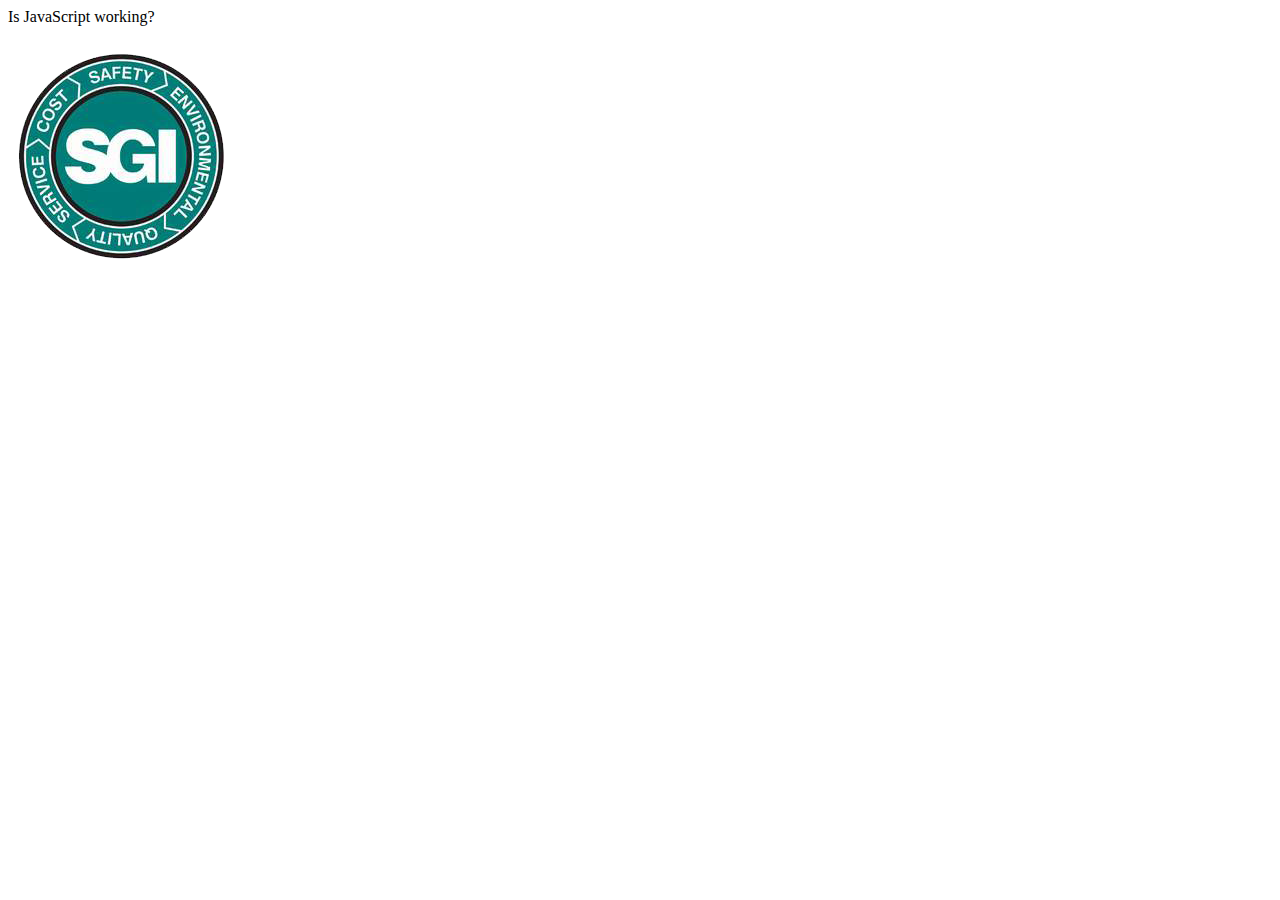
<file: 002 - Basics/index.html>
<!DOCTYPE html>
<html lang="en">
<head>
    <meta charset="UTF-8">
    <title>Title</title>
</head>
<body>
    <!-- Check JavaScript -->
    Is JavaScript working?
    <noscript>NO</noscript>

    <br><br>
    <img src="img/SGI_021.png" alt="SGI" title="SGI-SCS"/>

</body>
</html>
</file>
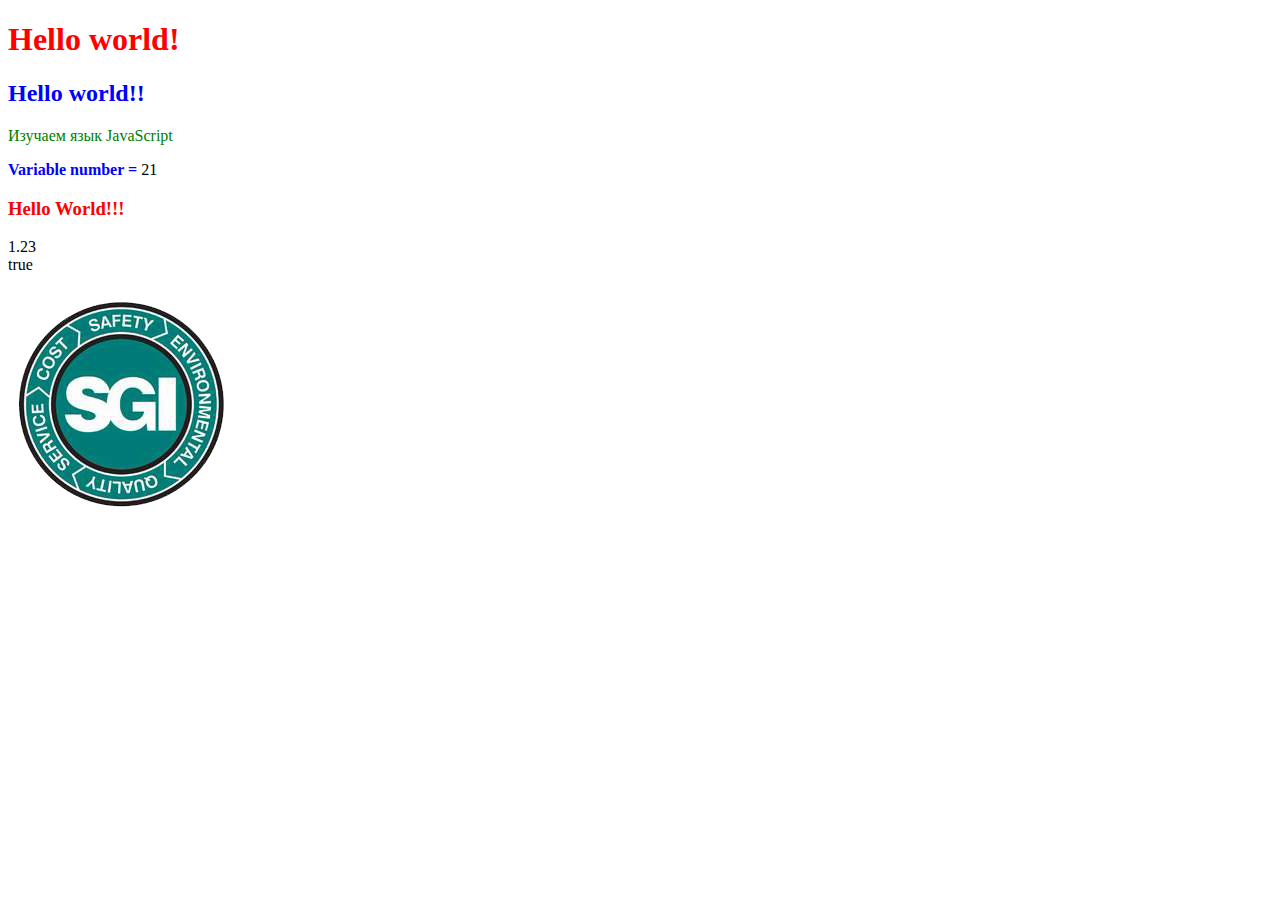
<file: 003 – Information output_Working with the console/index.html>
<!DOCTYPE html>
<html lang="en">
<head>
    <meta charset="UTF-8">
    <title>Изучаем язык JavaScript</title>
    <!--<script type="text/javascript" src="script.js"></script>-->
    <style>
        .red {color: red;}
        .blue {color: blue;}
        .green {color: green;}
    </style>
</head>

<body>

<!-- <script type="text/javascript" -->
<script>
    /**********************
       003 - Hello World
     **********************/
    // document.write("html")
    // console.log("log")
    // console.info("info")
    // console.error("error")
    // console.warn("warning")

    // --- Old style ---
    document.write("<h1 class='red'>Hello world!</h1>");
    document.write('<h2 class="blue">Hello world!!</h2>');
    document.write('<p class="green">Изучаем язык JavaScript</p>');
    //msg();
    const PI = 3.14;
    number = 21;
    str = '<h3 class="red">Hello World!!!</h3>';
    floatNumber = 1.23;
    isTrue = true;
    document.write('<b class="blue">Variable number = </b>' + number + '<br />' + str + floatNumber + '<br />' + isTrue);

    // --- New style ---
    console.log("JavaScript говорит привет!")

</script>

<br><br>
<img src="img/SGI_021.png" alt="SGI" title="SGI-SCS"/>

<script src="js/main.js"></script>
</body>
</html>
</file>
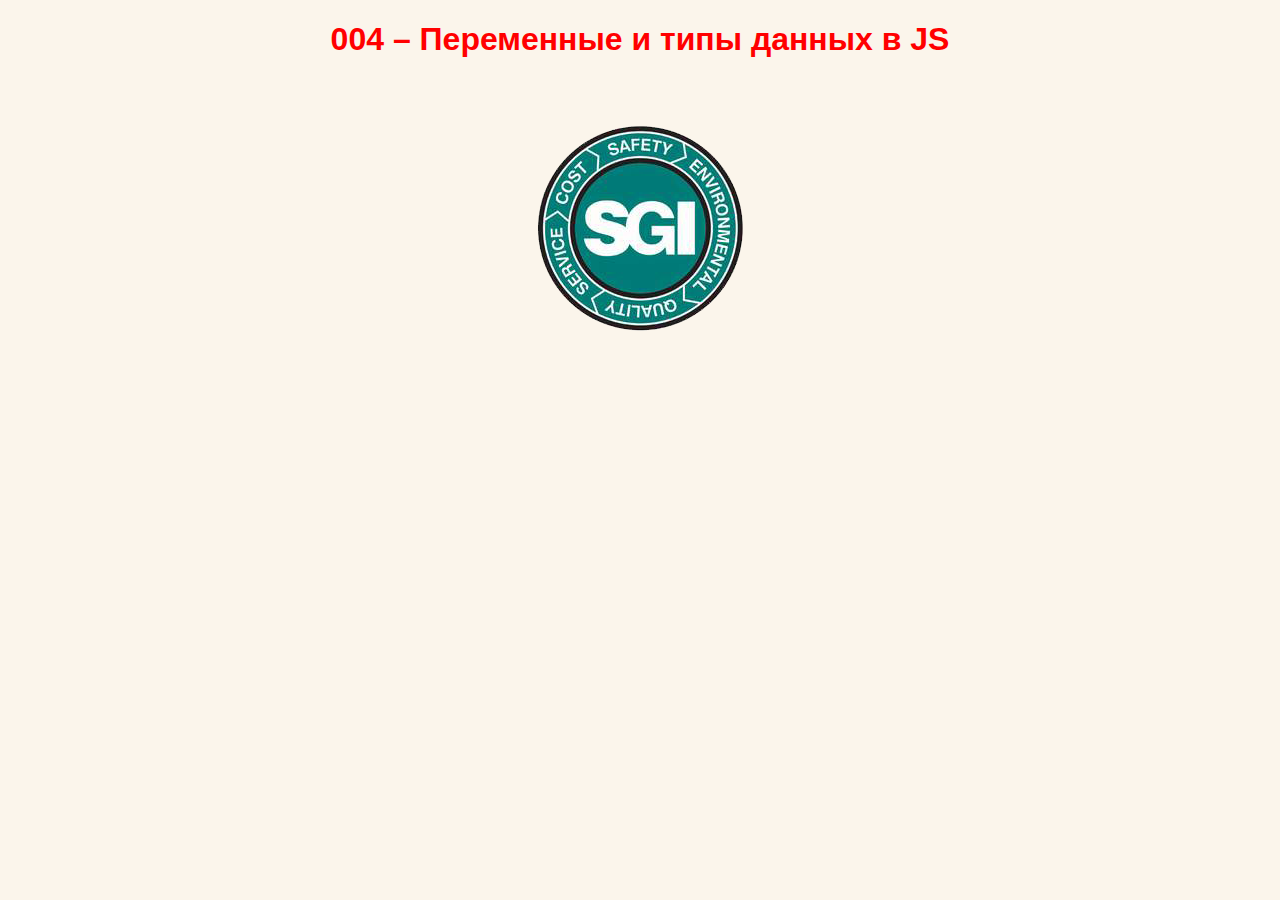
<file: 004 – Variables and data types in JS/index.html>
<!DOCTYPE html>
<html lang="en">

<head>
    <meta http-equiv="Content-Type" content="text/html" charset="UTF-8">
    <meta name="viewport" content="width=device-width, initial-scale=1.0">
    <meta name="description" content="Тестовая страница">
    <link href='https://fonts.googleapis.com/css?family=Open+Sans:400,600' rel='stylesheet' type='text/css'>
    <!-- <script src="https://ajax.googleapis.com/ajax/libs/jquery/3.6.0/jquery.min.js"></script>-->
    <link rel="stylesheet" type="text/css" href="css/style.css">
    <title>JavaScript</title>
</head>

<body>
<h1>004 – Переменные и типы данных в JS</h1>

<br><br>
<img src="img/SGI_021.png" alt="SGI" title="SGI-SCS"/>

<script src="js/main.js"></script>
</body>

</html>
</file>
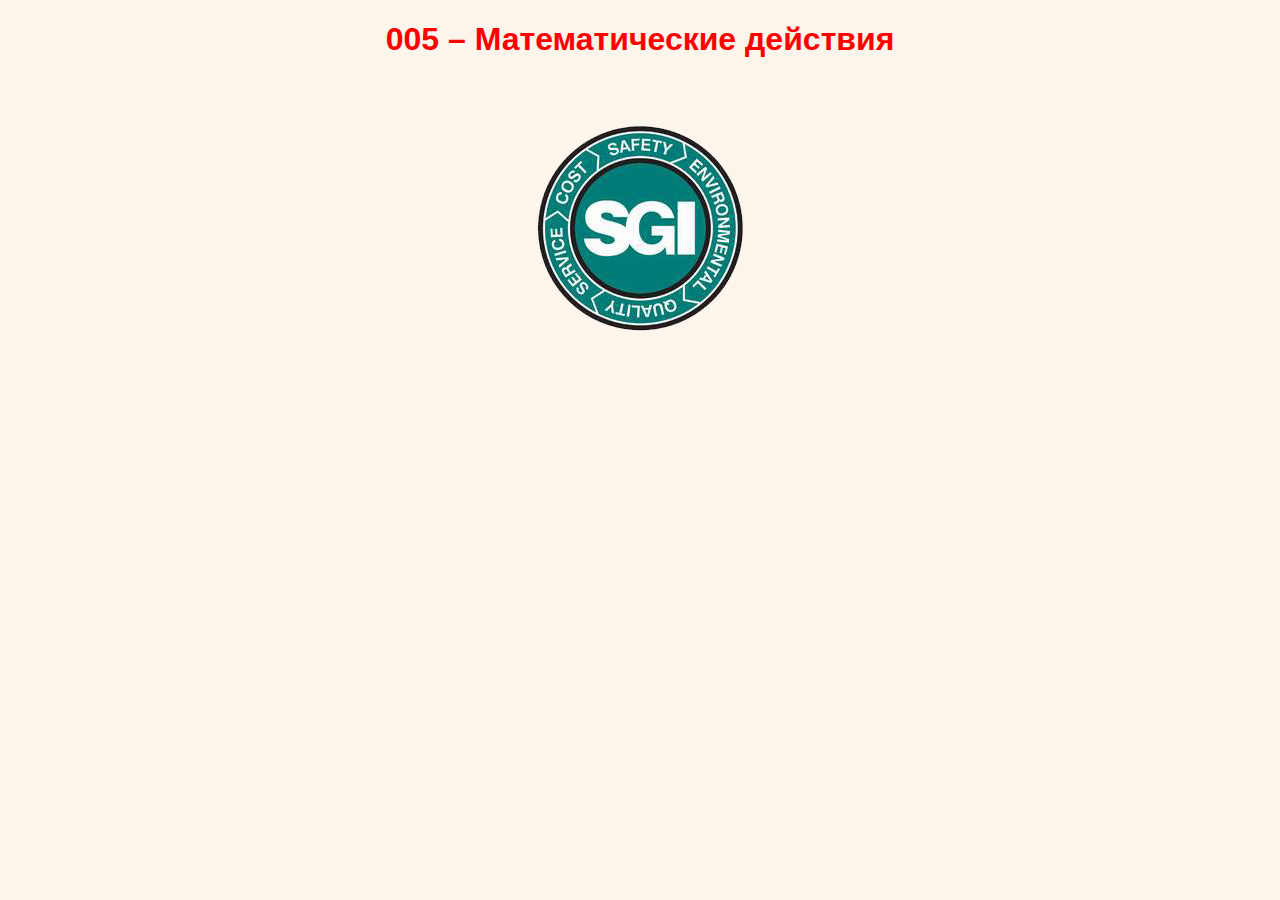
<file: 005 – Mathematical operations/index.html>
<!DOCTYPE html>
<html lang="en">

<head>
    <meta http-equiv="Content-Type" content="text/html" charset="UTF-8">
    <meta name="viewport" content="width=device-width, initial-scale=1.0">
    <meta name="description" content="Тестовая страница">
    <link href='https://fonts.googleapis.com/css?family=Open+Sans:400,600' rel='stylesheet' type='text/css'>
    <!-- <script src="https://ajax.googleapis.com/ajax/libs/jquery/3.6.0/jquery.min.js"></script>-->
    <link rel="stylesheet" type="text/css" href="css/style.css">
    <title>JavaScript</title>
</head>

<body>
<h1>005 – Математические действия</h1>

<br><br>
<img src="img/SGI_021.png" alt="SGI" title="SGI-SCS"/>

<script src="js/main.js"></script>
</body>

</html>
</file>
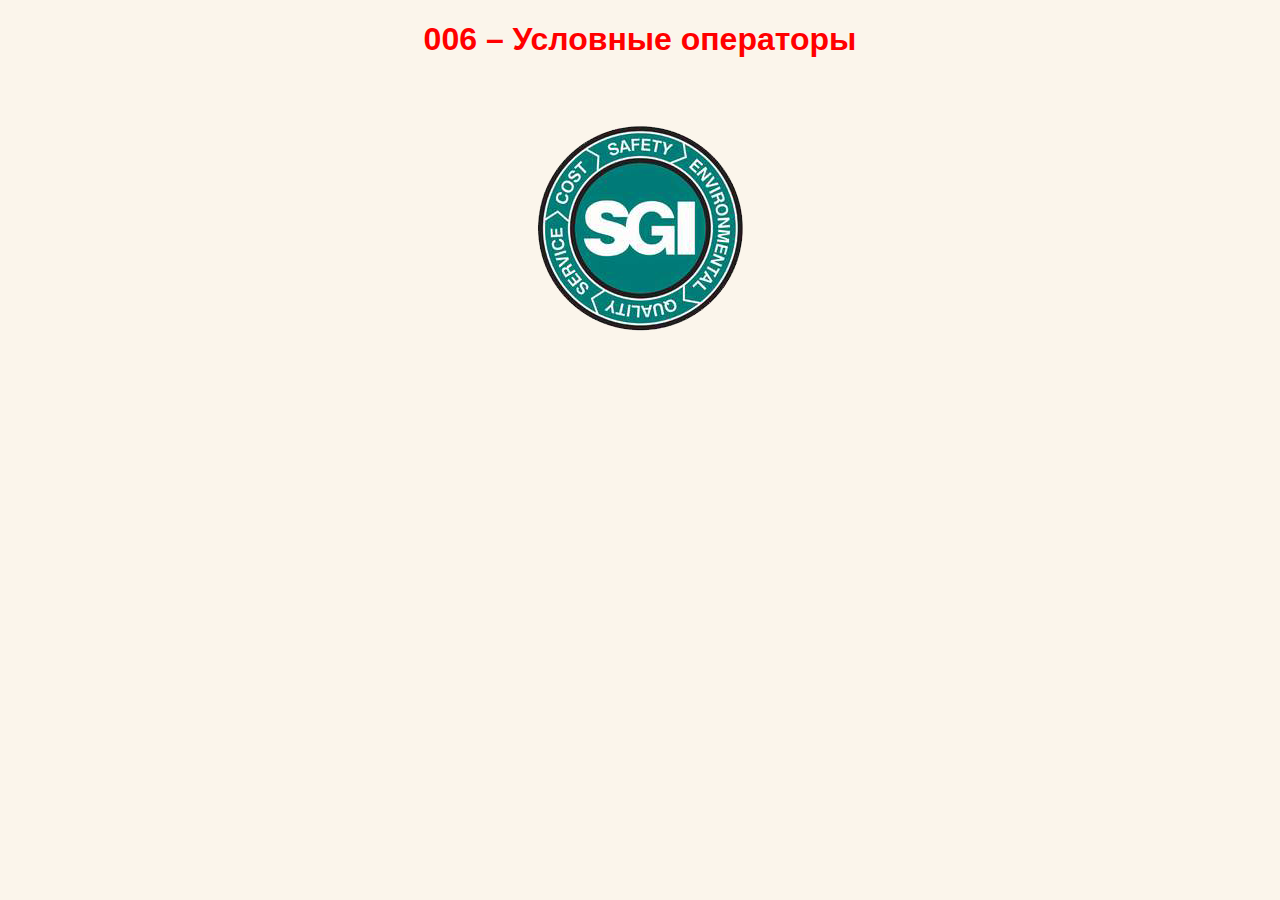
<file: 006 – Conditional statements/index.html>
<!DOCTYPE html>
<html lang="en">

<head>
    <meta http-equiv="Content-Type" content="text/html" charset="UTF-8">
    <meta name="viewport" content="width=device-width, initial-scale=1.0">
    <meta name="description" content="Тестовая страница">
    <link href='https://fonts.googleapis.com/css?family=Open+Sans:400,600' rel='stylesheet' type='text/css'>
    <!-- <script src="https://ajax.googleapis.com/ajax/libs/jquery/3.6.0/jquery.min.js"></script>-->
    <link rel="stylesheet" type="text/css" href="css/style.css">
    <title>JavaScript</title>
</head>

<body>
<h1>006 – Условные операторы</h1>

<br><br>
<img src="img/SGI_021.png" alt="SGI" title="SGI-SCS"/>

<script src="js/main.js"></script>
</body>

</html>
</file>
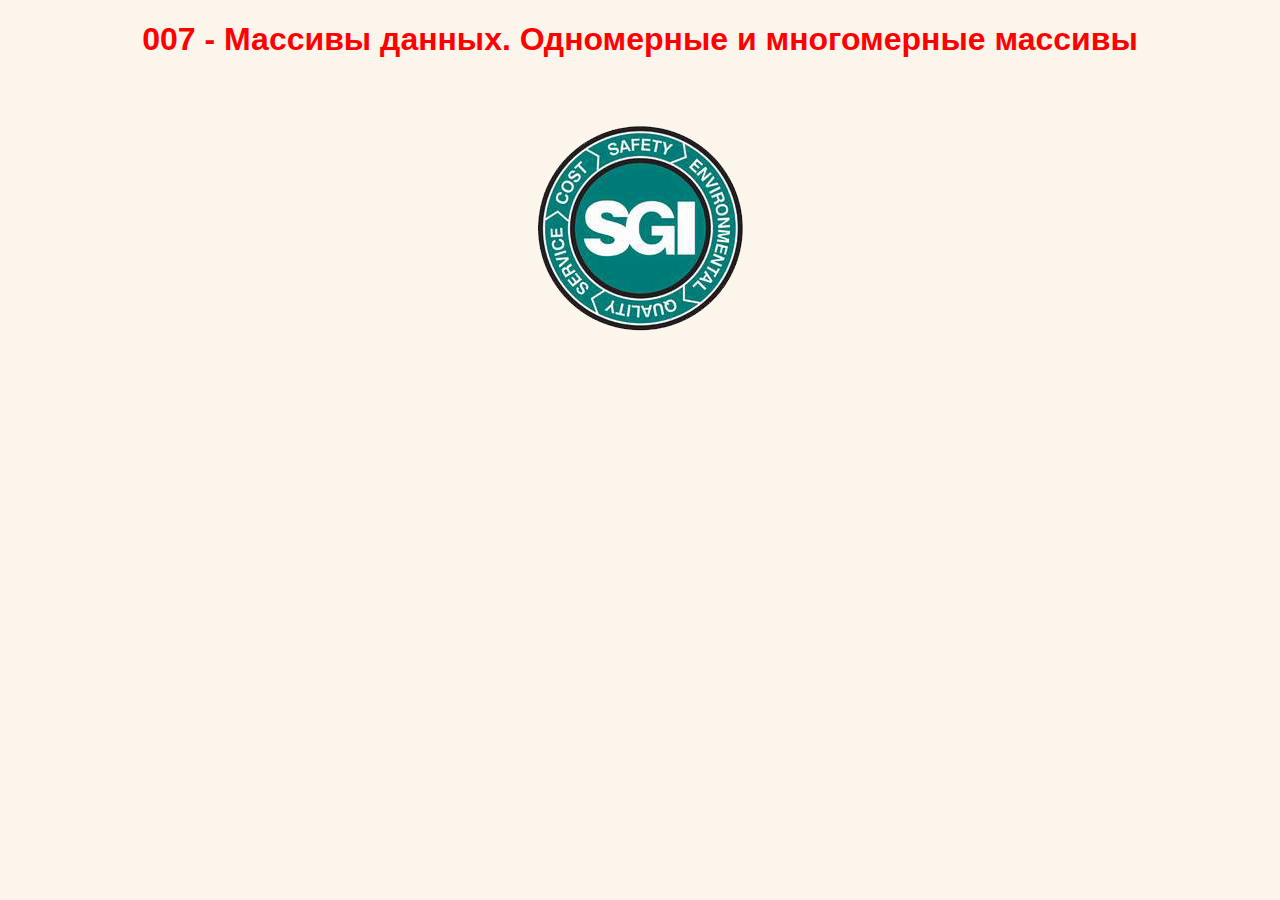
<file: 007 - Data sets_One-dimensional and multidimensional arrays/index.html>
<!DOCTYPE html>
<html lang="en">

<head>
    <meta http-equiv="Content-Type" content="text/html" charset="UTF-8">
    <meta name="viewport" content="width=device-width, initial-scale=1.0">
    <meta name="description" content="Тестовая страница">
    <link href='https://fonts.googleapis.com/css?family=Open+Sans:400,600' rel='stylesheet' type='text/css'>
    <!-- <script src="https://ajax.googleapis.com/ajax/libs/jquery/3.6.0/jquery.min.js"></script>-->
    <link rel="stylesheet" type="text/css" href="css/style.css">
    <title>JavaScript</title>
</head>

<body>
<h1>007 - Массивы данных. Одномерные и многомерные массивы</h1>

<br><br>
<img src="img/SGI_021.png" alt="SGI" title="SGI-SCS"/>

<script src="js/main.js"></script>
</body>

</html>
</file>
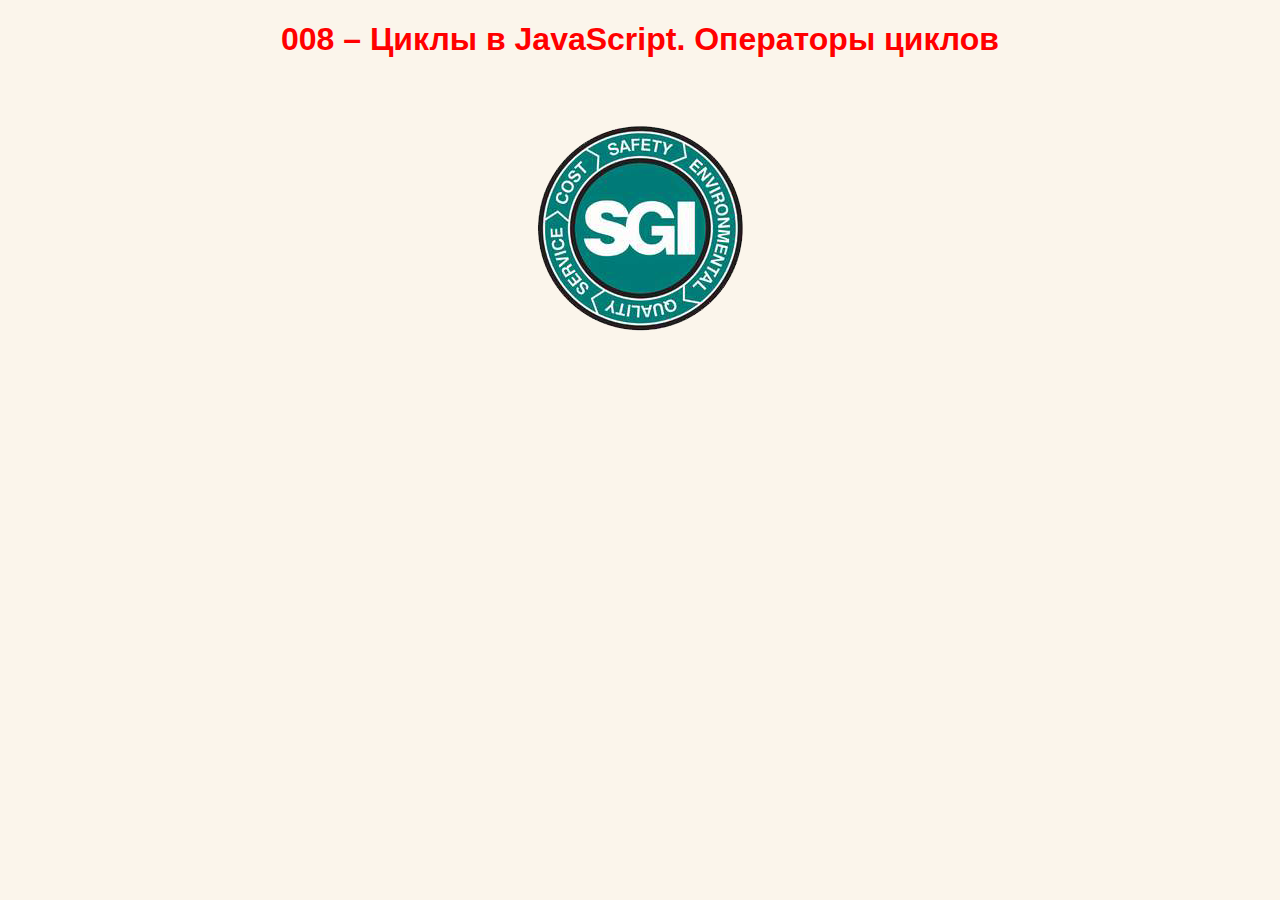
<file: 008 – Loops in JavaScript_Loop Operators/index.html>
<!DOCTYPE html>
<html lang="en">

<head>
    <meta http-equiv="Content-Type" content="text/html" charset="UTF-8">
    <meta name="viewport" content="width=device-width, initial-scale=1.0">
    <meta name="description" content="Тестовая страница">
    <link href='https://fonts.googleapis.com/css?family=Open+Sans:400,600' rel='stylesheet' type='text/css'>
    <!-- <script src="https://ajax.googleapis.com/ajax/libs/jquery/3.6.0/jquery.min.js"></script>-->
    <link rel="stylesheet" type="text/css" href="css/style.css">
    <title>JavaScript</title>
</head>

<body>
<h1>008 – Циклы в JavaScript. Операторы циклов</h1>

<br><br>
<img src="img/SGI_021.png" alt="SGI" title="SGI-SCS"/>

<script src="js/main.js"></script>
</body>

</html>
</file>
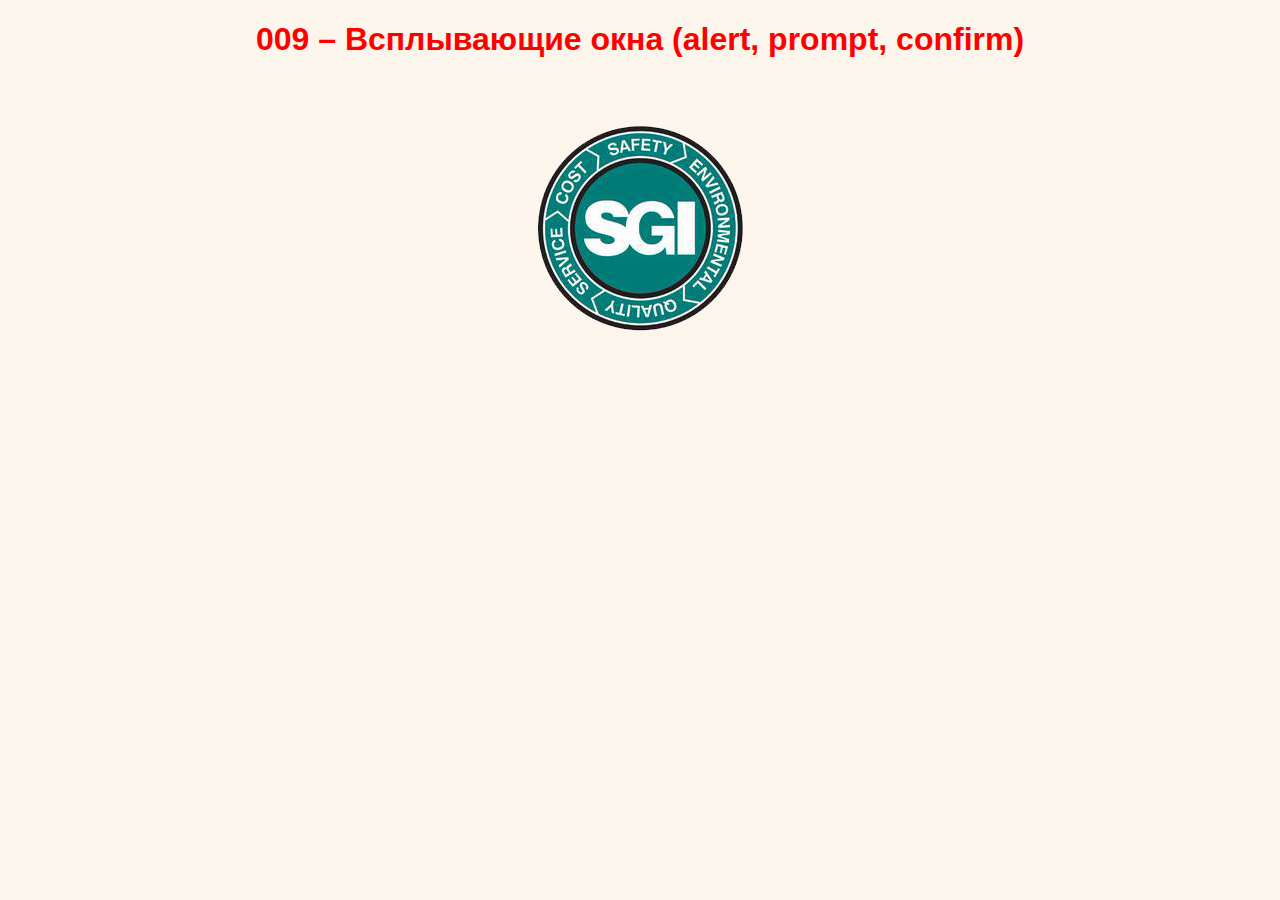
<file: 009 – Pop-up windows (alert, prompt, confirm)/index.html>
<!DOCTYPE html>
<html lang="en">

<head>
    <meta http-equiv="Content-Type" content="text/html" charset="UTF-8">
    <meta name="viewport" content="width=device-width, initial-scale=1.0">
    <meta name="description" content="Тестовая страница">
    <link href='https://fonts.googleapis.com/css?family=Open+Sans:400,600' rel='stylesheet' type='text/css'>
    <!-- <script src="https://ajax.googleapis.com/ajax/libs/jquery/3.6.0/jquery.min.js"></script>-->
    <link rel="stylesheet" type="text/css" href="css/style.css">
    <title>JavaScript</title>
</head>

<body>
<h1>009 – Всплывающие окна (alert, prompt, confirm)</h1>

<br><br>
<img src="img/SGI_021.png" alt="SGI" title="SGI-SCS"/>

<script src="js/main.js"></script>
</body>

</html>
</file>
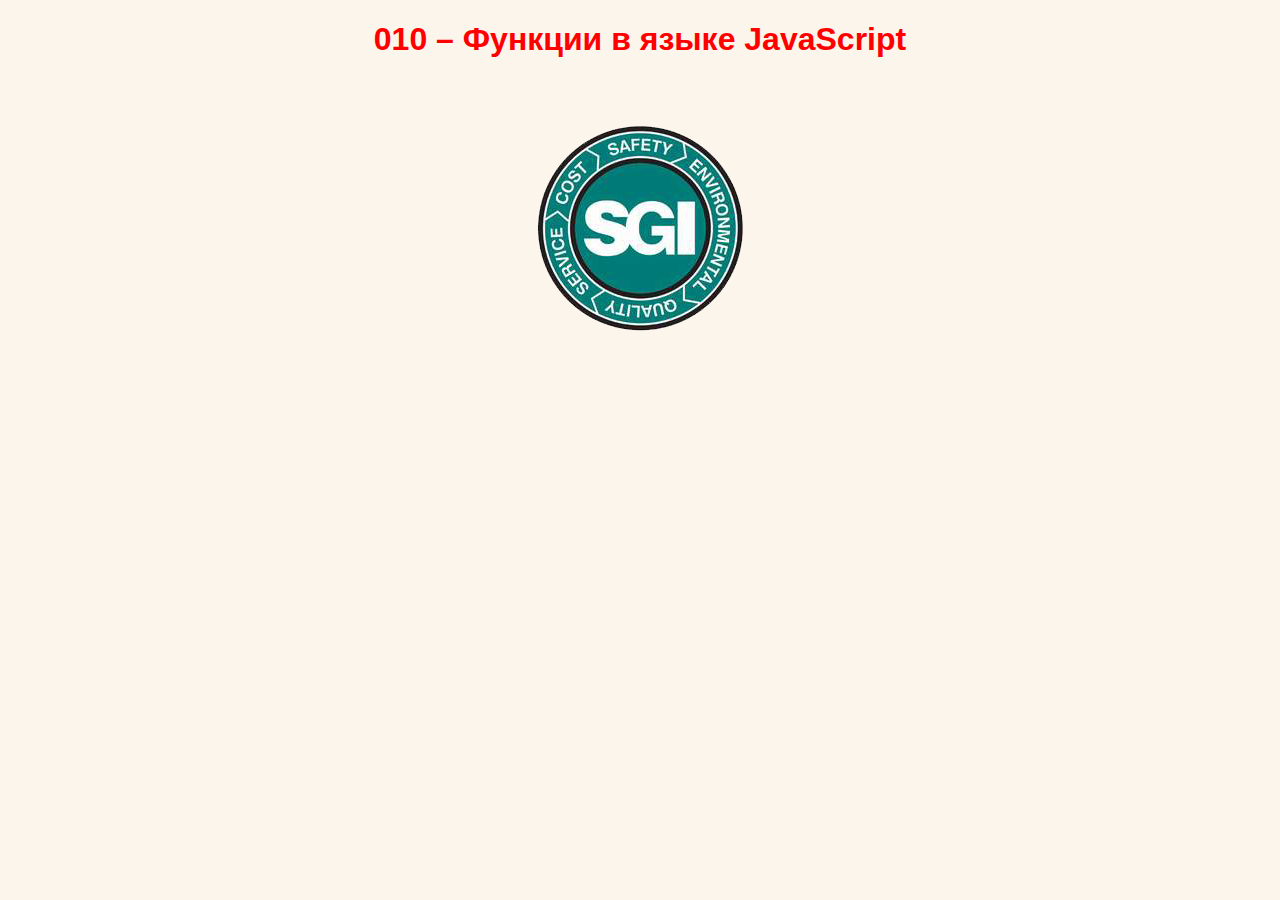
<file: 010 – Functions in JavaScript/index.html>
<!DOCTYPE html>
<html lang="en">

<head>
    <meta http-equiv="Content-Type" content="text/html" charset="UTF-8">
    <meta name="viewport" content="width=device-width, initial-scale=1.0">
    <meta name="description" content="Тестовая страница">
    <link href='https://fonts.googleapis.com/css?family=Open+Sans:400,600' rel='stylesheet' type='text/css'>
    <!-- <script src="https://ajax.googleapis.com/ajax/libs/jquery/3.6.0/jquery.min.js"></script>-->
    <link rel="stylesheet" type="text/css" href="css/style.css">
    <title>JavaScript</title>
</head>

<body>
<h1>010 – Функции в языке JavaScript</h1>

<br><br>
<img src="img/SGI_021.png" alt="SGI" title="SGI-SCS"/>

<script src="js/main.js"></script>
<script src="js/script.js"></script>
</body>

</html>
</file>
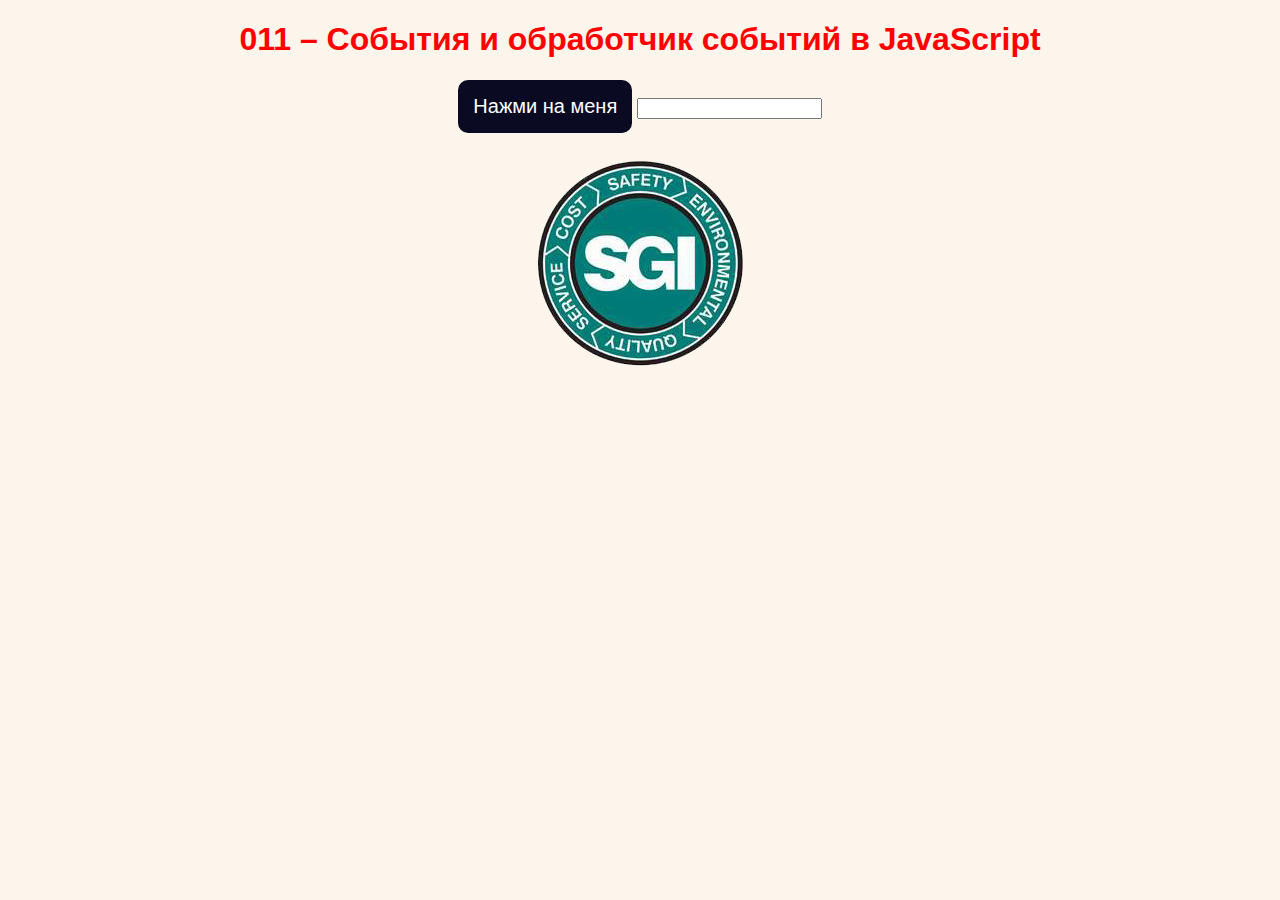
<file: 011 – Events and event handler in JavaScript/index.html>
<!DOCTYPE html>
<html lang="en">

<head>
    <meta http-equiv="Content-Type" content="text/html" charset="UTF-8">
    <meta name="viewport" content="width=device-width, initial-scale=1.0">
    <meta name="description" content="Тестовая страница">
    <link href='https://fonts.googleapis.com/css?family=Open+Sans:400,600' rel='stylesheet' type='text/css'>
    <!-- <script src="https://ajax.googleapis.com/ajax/libs/jquery/3.6.0/jquery.min.js"></script>-->
    <link rel="stylesheet" type="text/css" href="css/style.css">
    <title>JavaScript</title>
</head>

<body>
<h1>011 – События и обработчик событий в JavaScript</h1>

<!--<button class="button" onclick="alert('Вы нажали на меня')">Нажми на меня</button>-->
<!--<p class="button" onclick="onClickButton()">Нажми на меня (P)</p>-->
<!--<button class="button" ondblclick="onClickButton()">Нажми на меня</button>-->
<!--<button class="button" onmouseover="onClickButton()">Нажми на меня</button>-->
<!--<button class="button" onmouseout="onClickButton()">Нажми на меня</button>-->

<button name="mainButton" class="button" onclick="onClickButton(this)">Нажми на меня</button>
<input oninput="onInput(this)">

<br><br>
<img src="img/SGI_021.png" alt="SGI" title="SGI-SCS"/>

<script src="js/main.js"></script>
</body>
</html>
</file>
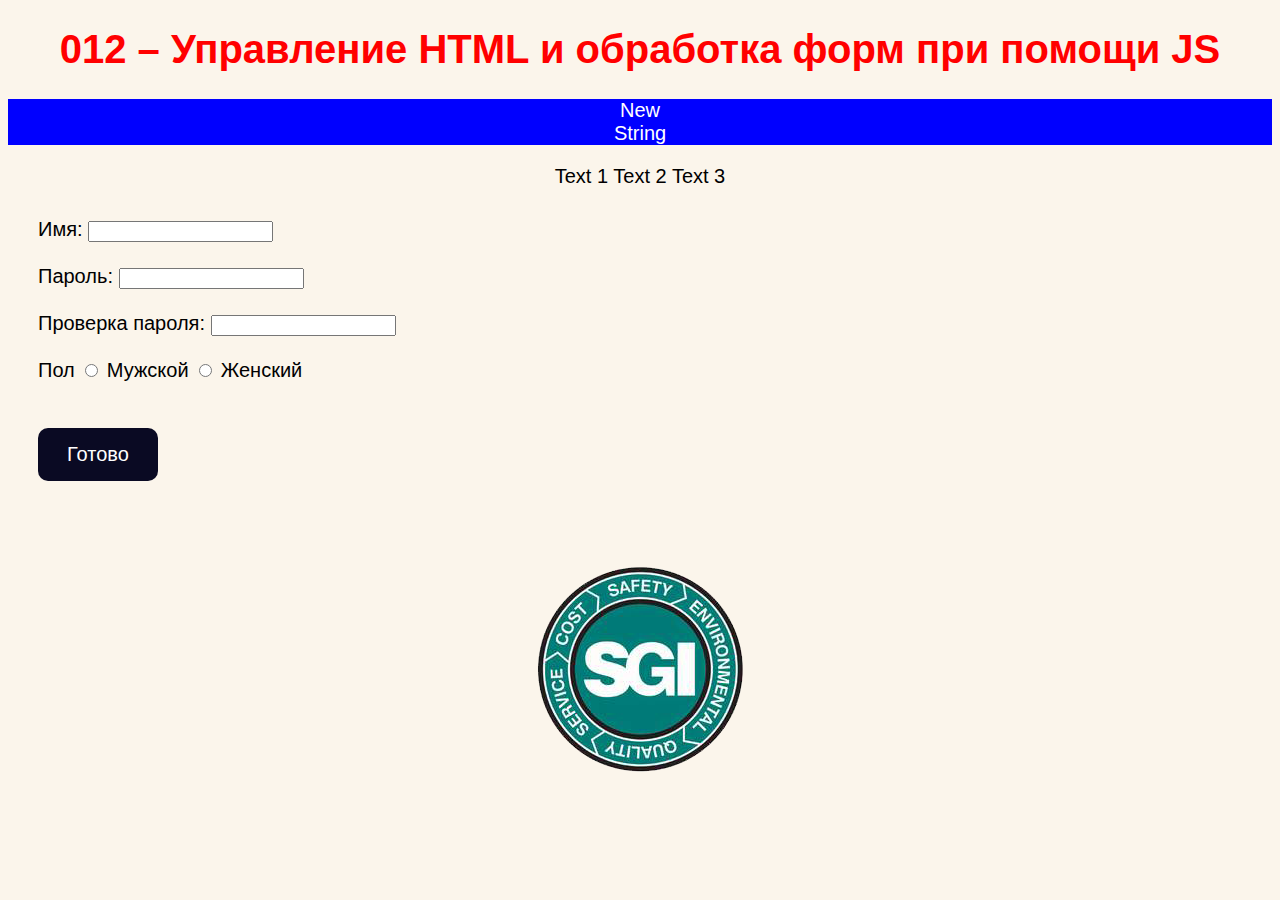
<file: 012 – HTML management and form processing using JS/index.html>
<!DOCTYPE html>
<html lang="en">

<head>
    <meta http-equiv="Content-Type" content="text/html" charset="UTF-8">
    <meta name="viewport" content="width=device-width, initial-scale=1.0">
    <meta name="description" content="Тестовая страница">
    <link href='https://fonts.googleapis.com/css?family=Open+Sans:400,600' rel='stylesheet' type='text/css'>
    <!-- <script src="https://ajax.googleapis.com/ajax/libs/jquery/3.6.0/jquery.min.js"></script>-->
    <link rel="stylesheet" type="text/css" href="css/style.css">
    <title>JavaScript</title>
</head>

<body>
<div class="center">
<h1>012 – Управление HTML и обработка форм при помощи JS</h1>
<p id="text" title="title text">Text</p>
<span class="simple-text">Text 1</span>
<span class="simple-text">Text 2</span>
<span class="simple-text">Text 3</span>
</div>

<div class="dform">
<!-- <form action="" method="post" id="main-form" onsubmit="return checkForm(this)">-->
    <form action="" method="post" id="main-form">

    <label for="name">Имя:</label>
    <input type="text" name="name" paceholder="Имя" id="name"><br><br>

    <label for="pass">Пароль:</label>
    <input type="password" name="password" paceholder="Пароль" id="pass"><br><br>

    <label for="repass">Проверка пароля:</label>
    <input type="password" name="repass" paceholder="Проверка пароля" id="repass"><br><br>

    <span>Пол</span>

    <input type="radio" name="state" id="male" value="Мужской">
    <label for="male">Мужской</label>

    <input type="radio" name="state" id="female" value="Женский">
    <label for="female">Женский</label>

    <br><br>
    <div id="error" class="t_red"></div>
    <br>
    <input class="button" type="submit" name="submit" value="Готово">

</form>
</div>

<div class="center">
<br><br>
<img src="img/SGI_021.png" alt="SGI" title="SGI-SCS"/>
</div>

<script src="js/main.js"></script>
</body>

</html>
</file>
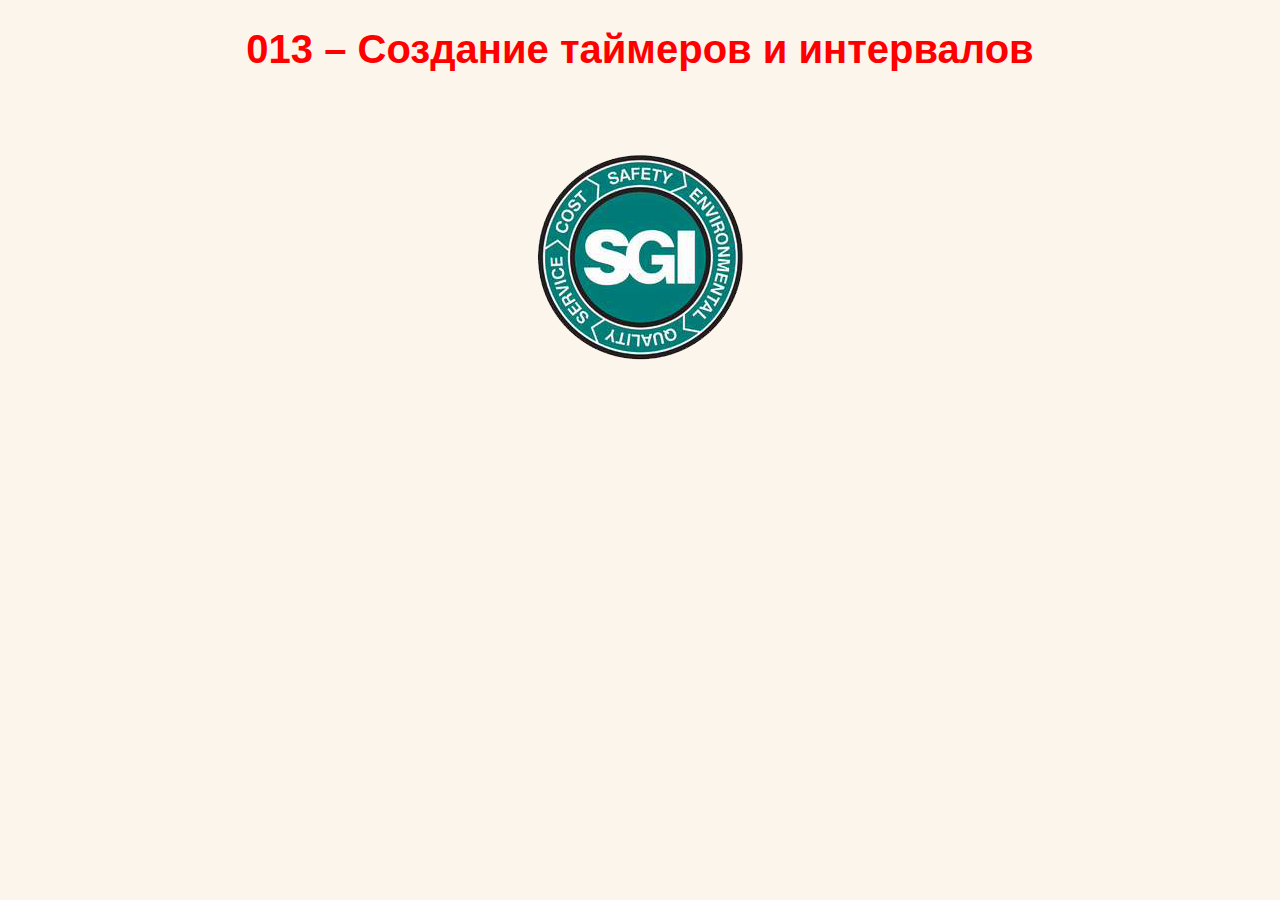
<file: 013 – Creating timers and intervals/index.html>
<!DOCTYPE html>
<html lang="en">

<head>
    <meta http-equiv="Content-Type" content="text/html" charset="UTF-8">
    <meta name="viewport" content="width=device-width, initial-scale=1.0">
    <meta name="description" content="Тестовая страница">
    <link href='https://fonts.googleapis.com/css?family=Open+Sans:400,600' rel='stylesheet' type='text/css'>
    <!-- <script src="https://ajax.googleapis.com/ajax/libs/jquery/3.6.0/jquery.min.js"></script>-->
    <link rel="stylesheet" type="text/css" href="css/style.css">
    <title>JavaScript</title>
</head>
<body>

<div class="center">
<h1>013 – Создание таймеров и интервалов</h1>

<br><br>
<img src="img/SGI_021.png" alt="SGI" title="SGI-SCS"/>

</div>

<script src="js/main.js"></script>
</body>
</html>
</file>
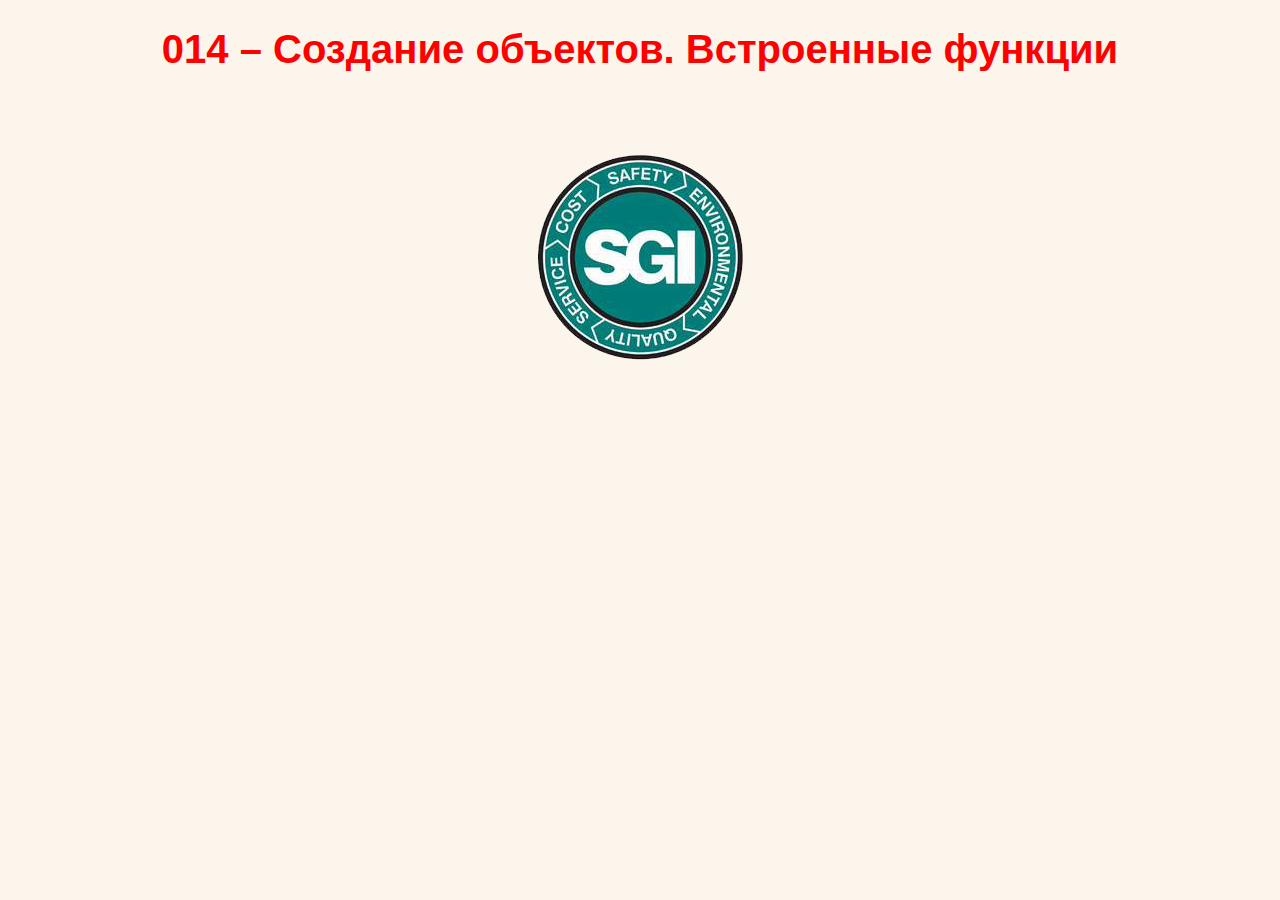
<file: 014 – Creation of objects_Built-in functions/index.html>
<!DOCTYPE html>
<html lang="en">

<head>
    <meta http-equiv="Content-Type" content="text/html" charset="UTF-8">
    <meta name="viewport" content="width=device-width, initial-scale=1.0">
    <meta name="description" content="Тестовая страница">
    <link href='https://fonts.googleapis.com/css?family=Open+Sans:400,600' rel='stylesheet' type='text/css'>
    <!-- <script src="https://ajax.googleapis.com/ajax/libs/jquery/3.6.0/jquery.min.js"></script>-->
    <link rel="stylesheet" type="text/css" href="css/style.css">
    <title>JavaScript</title>
</head>
<body>

<div class="center">
    <h1>014 – Создание объектов. Встроенные функции</h1>

    <br><br>
    <img src="img/SGI_021.png" alt="SGI" title="SGI-SCS"/>

</div>

<script src="js/main.js"></script>
</body>
</html>
</file>
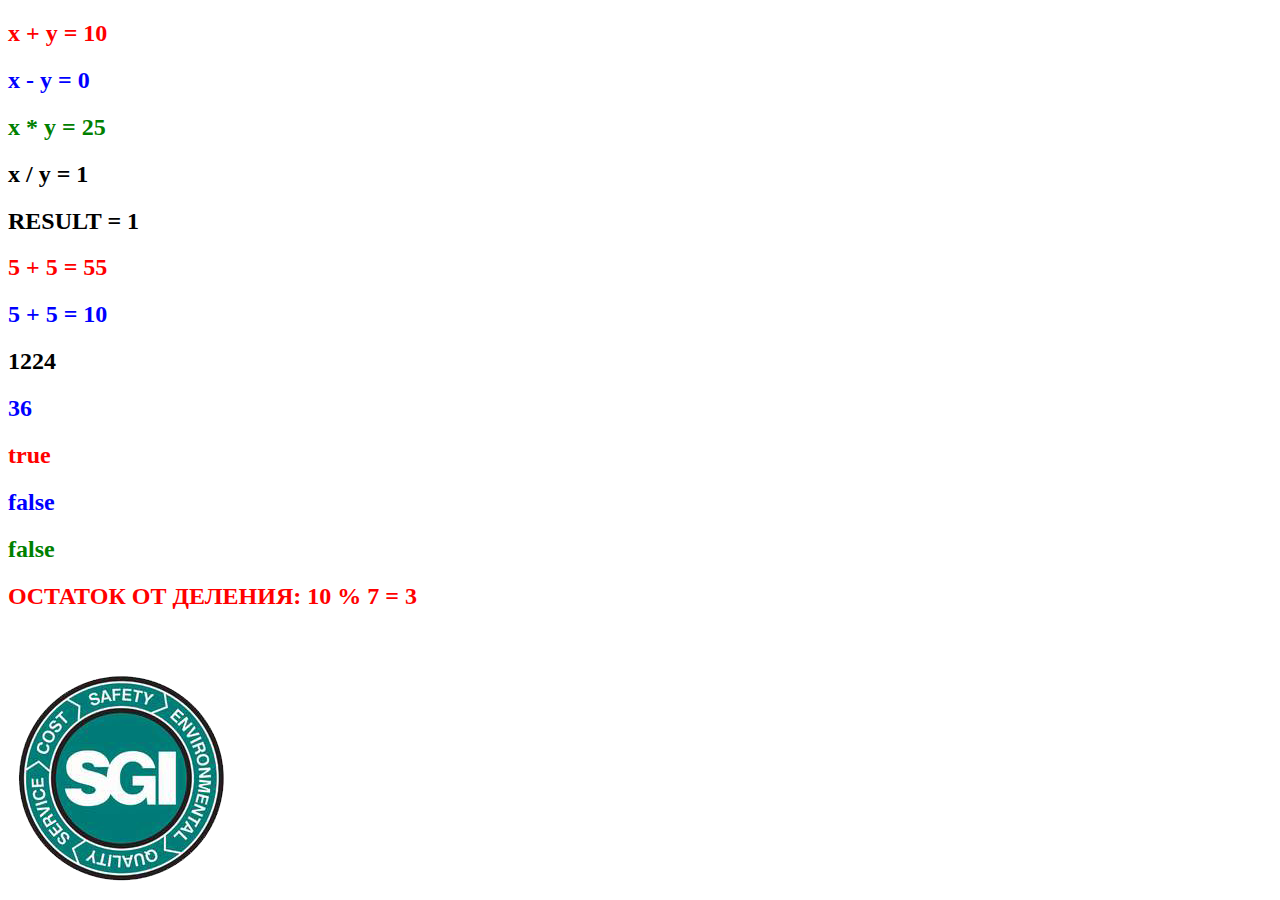
<file: 005 – Mathematical operations/index_old.html>
<!DOCTYPE html>
<html lang="en">
<head>
    <meta charset="UTF-8">
    <title>Изучаем язык JavaScript</title>
    <!--<script type="text/javascript" src="script.js"></script>-->
    <style>
        .red {color: red;}
        .blue {color: blue;}
        .green {color: green;}
    </style>
</head>

<body>
<script type="text/javascript">

    /***************************
       004 - Math Operation:
       +, -, *, /, %, ++, --
     **************************/
    var x = 5;
    var y;
    var result;
    y = 5;

    result = x + y;
    document.write("<h2 class='red'>x + y = " + result + '</h2>');

    result = x - y;
    document.write("<h2 class='blue'>x - y = " + result + '</h2>');

    result = x * y;
    document.write("<h2 class='green'>x * y = " + result + '</h2>');

    result = x / y; // 1
    document.write("<h2>x / y = " + result + '</h2>');

    //result = result + x;
    // С-сокращение
    result += x;    // 6
    result -= x;    // 1
    result *= x;    // 1
    result /= x;    // 1
    document.write('<h2>RESULT = ' + result + '</h2>')

    //result = result + 1;
    ++result;   // инкримент
    //result = result - 1;
    --result;   // декримент

    document.write('<h2 class="red">' + x + " + " + y + " = " + x + y + '</h2>');       // не правильно!
    document.write('<h2 class="blue">' + x + " + " + y + " = " + (x + y) + '</h2>');    // правильно!!!

    var str_1 = 12;
    var str_2 = 24;
    document.write('<h2>' + str_1 + str_2 + '</h2>');   // 1224
    document.write('<h2 class="blue">' + (Number(str_1) + Number(str_2)) + '</h2>'); // 36

    var bool;
    var z = 6;
    var d = 7;

    /*************************
      Операторы сравнения:
      >, <. ==, !=,  >=, <=
     ************************/
    bool = z < d;
    document.write('<h2 class="red">' + bool + '</h2>');

    bool = z > d;
    document.write('<h2 class="blue">' + bool + '</h2>');

    bool = z == d;
    document.write('<h2 class="green">' + bool + '</h2>');
    document.write('<h2 class="red">' + "ОCТАТОК ОТ ДЕЛЕНИЯ: "  + 10 + " % "  + 7 + " = " + (10 % 7) + '</h2>');

</script>

    <br><br>
    <img src="img/SGI_021.png" alt="SGI" title="SGI-SCS"/>

</body>

</html>
</file>
<file: 004 – Variables and data types in JS/css/style.css>
/**************************************
 * style.css
 *
 * LESSONS for CSS3
 * from GOSHA DUDAR (2015)
 * ------------------------------------
 * Writing by sgiman @ 2022-2023
 **************************************/

* { /* применяется абсалютно ко всему документу */
    /* font-size: 20px; */
}

html  {
    background-color: #fbf5eb;
    font-family: Roboto, sans-serif;
}


/* body {background-color: #fbf5eb;} */
body {
    text-align: center;
}

/* for tag h1,h2,h3 */
h1 {color: red;}
h2 {color: blue;}
h3 {color: darkgreen; }

#header_1 {color: brown;}                                   /* for id1 */
#header_2 {color: green;}                                   /* for id2 */

h3.style {color: chocolate;}                                /* class - only for h3 */

p.style {background-color: darkred; color: #fbf5eb}         /* class - only for p */

p i {
    color: blueviolet;
    size: 24px;
    font-family: Impact, sans-serif;
}

p.example,b {
    font-size: 30px;
    font-weight: normal
}
</file>
<file: 005 – Mathematical operations/css/style.css>
/**************************************
 * style.css
 *
 * LESSONS for CSS3
 * from GOSHA DUDAR (2015)
 * ------------------------------------
 * Writing by sgiman @ 2022-2023
 **************************************/

* { /* применяется абсалютно ко всему документу */
    /* font-size: 20px; */
}

html  {
    background-color: #fbf5eb;
    font-family: Roboto, sans-serif;
}


/* body {background-color: #fbf5eb;} */
body {
    text-align: center;
}

/* for tag h1,h2,h3 */
h1 {color: red;}
h2 {color: blue;}
h3 {color: darkgreen; }

#header_1 {color: brown;}                                   /* for id1 */
#header_2 {color: green;}                                   /* for id2 */

h3.style {color: chocolate;}                                /* class - only for h3 */

p.style {background-color: darkred; color: #fbf5eb}         /* class - only for p */

p i {
    color: blueviolet;
    size: 24px;
    font-family: Impact, sans-serif;
}

p.example,b {
    font-size: 30px;
    font-weight: normal
}
</file>
<file: 006 – Conditional statements/css/style.css>
/**************************************
 * style.css
 *
 * LESSONS for CSS3
 * from GOSHA DUDAR (2015)
 * ------------------------------------
 * Writing by sgiman @ 2022-2023
 **************************************/

* { /* применяется абсалютно ко всему документу */
    /* font-size: 20px; */
}

html  {
    background-color: #fbf5eb;
    font-family: Roboto, sans-serif;
}


/* body {background-color: #fbf5eb;} */
body {
    text-align: center;
}

/* for tag h1,h2,h3 */
h1 {color: red;}
h2 {color: blue;}
h3 {color: darkgreen; }

#header_1 {color: brown;}                                   /* for id1 */
#header_2 {color: green;}                                   /* for id2 */

h3.style {color: chocolate;}                                /* class - only for h3 */

p.style {background-color: darkred; color: #fbf5eb}         /* class - only for p */

p i {
    color: blueviolet;
    size: 24px;
    font-family: Impact, sans-serif;
}

p.example,b {
    font-size: 30px;
    font-weight: normal
}
</file>
<file: 007 - Data sets_One-dimensional and multidimensional arrays/css/style.css>
/**************************************
 * style.css
 *
 * LESSONS for CSS3
 * from GOSHA DUDAR (2015)
 * ------------------------------------
 * Writing by sgiman @ 2022-2023
 **************************************/

* { /* применяется абсалютно ко всему документу */
    /* font-size: 20px; */
}

html  {
    background-color: #fbf5eb;
    font-family: Roboto, sans-serif;
}


/* body {background-color: #fbf5eb;} */
body {
    text-align: center;
}

/* for tag h1,h2,h3 */
h1 {color: red;}
h2 {color: blue;}
h3 {color: darkgreen; }

#header_1 {color: brown;}                                   /* for id1 */
#header_2 {color: green;}                                   /* for id2 */

h3.style {color: chocolate;}                                /* class - only for h3 */

p.style {background-color: darkred; color: #fbf5eb}         /* class - only for p */

p i {
    color: blueviolet;
    size: 24px;
    font-family: Impact, sans-serif;
}

p.example,b {
    font-size: 30px;
    font-weight: normal
}
</file>
<file: 008 – Loops in JavaScript_Loop Operators/css/style.css>
/**************************************
 * style.css
 *
 * LESSONS for CSS3
 * from GOSHA DUDAR (2015)
 * ------------------------------------
 * Writing by sgiman @ 2022-2023
 **************************************/

* { /* применяется абсалютно ко всему документу */
    /* font-size: 20px; */
}

html  {
    background-color: #fbf5eb;
    font-family: Roboto, sans-serif;
}


/* body {background-color: #fbf5eb;} */
body {
    text-align: center;
}

/* for tag h1,h2,h3 */
h1 {color: red;}
h2 {color: blue;}
h3 {color: darkgreen; }

#header_1 {color: brown;}                                   /* for id1 */
#header_2 {color: green;}                                   /* for id2 */

h3.style {color: chocolate;}                                /* class - only for h3 */

p.style {background-color: darkred; color: #fbf5eb}         /* class - only for p */

p i {
    color: blueviolet;
    size: 24px;
    font-family: Impact, sans-serif;
}

p.example,b {
    font-size: 30px;
    font-weight: normal
}
</file>
<file: 009 – Pop-up windows (alert, prompt, confirm)/css/style.css>
/**************************************
 * style.css
 *
 * LESSONS for CSS3
 * from GOSHA DUDAR (2015)
 * ------------------------------------
 * Writing by sgiman @ 2022-2023
 **************************************/

* { /* применяется абсалютно ко всему документу */
    /* font-size: 20px; */
}

html  {
    background-color: #fbf5eb;
    font-family: Roboto, sans-serif;
}


/* body {background-color: #fbf5eb;} */
body {
    text-align: center;
}

/* for tag h1,h2,h3 */
h1 {color: red;}
h2 {color: blue;}
h3 {color: darkgreen; }

#header_1 {color: brown;}                                   /* for id1 */
#header_2 {color: green;}                                   /* for id2 */

h3.style {color: chocolate;}                                /* class - only for h3 */

p.style {background-color: darkred; color: #fbf5eb}         /* class - only for p */

p i {
    color: blueviolet;
    size: 24px;
    font-family: Impact, sans-serif;
}

p.example,b {
    font-size: 30px;
    font-weight: normal
}
</file>
<file: 010 – Functions in JavaScript/css/style.css>
/**************************************
 * style.css
 *
 * LESSONS for CSS3
 * from GOSHA DUDAR (2015)
 * ------------------------------------
 * Writing by sgiman @ 2022-2023
 **************************************/

* { /* применяется абсалютно ко всему документу */
    /* font-size: 20px; */
}

html  {
    background-color: #fbf5eb;
    font-family: Roboto, sans-serif;
}


/* body {background-color: #fbf5eb;} */
body {
    text-align: center;
}

/* for tag h1,h2,h3 */
h1 {color: red;}
h2 {color: blue;}
h3 {color: darkgreen; }

#header_1 {color: brown;}                                   /* for id1 */
#header_2 {color: green;}                                   /* for id2 */

h3.style {color: chocolate;}                                /* class - only for h3 */

p.style {background-color: darkred; color: #fbf5eb}         /* class - only for p */

p i {
    color: blueviolet;
    size: 24px;
    font-family: Impact, sans-serif;
}

p.example,b {
    font-size: 30px;
    font-weight: normal
}
</file>
<file: 011 – Events and event handler in JavaScript/css/style.css>
/**************************************
 * style.css
 *
 * LESSONS for CSS3
 * from GOSHA DUDAR (2015)
 * ------------------------------------
 * Writing by sgiman @ 2022-2023
 **************************************/

* { /* применяется абсалютно ко всему документу */
    /* font-size: 20px; */
}

html  {
    background-color: #fbf5eb;
    font-family: Roboto, sans-serif;
}


/* body {background-color: #fbf5eb;} */
body {
    text-align: center;
}

/* for tag h1,h2,h3 */
h1 {color: red;}
h2 {color: blue;}
h3 {color: darkgreen; }

#header_1 {color: brown;}                                   /* for id1 */
#header_2 {color: green;}                                   /* for id2 */

h3.style {color: chocolate;}                                /* class - only for h3 */

p.style {background-color: darkred; color: #fbf5eb}         /* class - only for p */

p i {
    color: blueviolet;
    size: 24px;
    font-family: Impact, sans-serif;
}

p.example,b {
    font-size: 30px;
    font-weight: normal
}


/************************************************************************************
  BUTTON
  https://www.freecodecamp.org/news/css-button-style-hover-color-and-background/
************************************************************************************/
.button {
    /*position: absolute;
    top:50%;*/
    background-color:#0a0a23;
    color: #fff;
    border:none;
    border-radius:10px;
    padding:15px;
    min-height:30px;
    min-width: 120px;
    font-family: Roboto, sans-serif;
    font-size: 20px;
    font-weight: 400;
}

.button:active {
    background-color: #ffbf00;
}
/************************************************************************************/
</file>
<file: 012 – HTML management and form processing using JS/css/style.css>
/**************************************
 * style.css
 *
 * LESSONS for CSS3
 * from GOSHA DUDAR (2015)
 * ------------------------------------
 * Writing by sgiman @ 2022-2023
 **************************************/

* { /* применяется абсалютно ко всему документу */
    /* font-size: 20px; */
}

html  {
    background-color: #fbf5eb;
    font-family: Roboto, sans-serif;
}


/* body {background-color: #fbf5eb;} */
body {
    /* text-align: center; */
    font-size: 20px;
    font-family: Roboto, sans-serif;
}

/* for tag h1,h2,h3 */
h1 {color: red;}
h2 {color: blue;}
h3 {color: darkgreen; }

#header_1 {color: brown;}                                   /* for id1 */
#header_2 {color: green;}                                   /* for id2 */

h3.style {color: chocolate;}                                /* class - only for h3 */

p.style {background-color: darkred; color: #fbf5eb}         /* class - only for p */

p i {
    color: blueviolet;
    size: 24px;
    font-family: Impact, sans-serif;
}

p.example,b {
    font-size: 30px;
    font-weight: normal
}

p.simple-text {
    font-size: 24px;
    font-family: Roboto, sans-serif;
}

div.dform {
    padding: 20px;
    margin: 10px;
    /* left: 45%; */
    /* position: absolute; */
}

div.center {
    text-align: center;
}

/************************************************************************************
  BUTTON
  https://www.freecodecamp.org/news/css-button-style-hover-color-and-background/
************************************************************************************/
.button {
    /*position: absolute;
    top:50%;*/
    background-color:#0a0a23;
    color: #fff;
    border:none;
    border-radius:10px;
    padding:15px;
    min-height:30px;
    min-width: 120px;
    font-family: Roboto, sans-serif;
    font-size: 20px;
    font-weight: 400;
    cursor: pointer;
}

.button:active {
    background-color: #ffbf00;
}

.t_red {
    color: red;
    font-weight: 500;
}
.t_green {
    color: green;
    font-weight: 500;
}
.t_green {
    color: blue;
    font-weight: 500;
}
</file>
<file: 013 – Creating timers and intervals/css/style.css>
/**************************************
 * style.css
 *
 * LESSONS for CSS3
 * from GOSHA DUDAR (2015)
 * ------------------------------------
 * Writing by sgiman @ 2022-2023
 **************************************/

* { /* применяется абсалютно ко всему документу */
    /* font-size: 20px; */
}

html  {
    background-color: #fbf5eb;
    font-family: Roboto, sans-serif;
}


/* body {background-color: #fbf5eb;} */
body {
    /* text-align: center; */
    font-size: 20px;
    font-family: Roboto, sans-serif;
}

/* for tag h1,h2,h3 */
h1 {color: red;}
h2 {color: blue;}
h3 {color: darkgreen; }

#header_1 {color: brown;}                                   /* for id1 */
#header_2 {color: green;}                                   /* for id2 */

h3.style {color: chocolate;}                                /* class - only for h3 */

p.style {background-color: darkred; color: #fbf5eb}         /* class - only for p */

p i {
    color: blueviolet;
    size: 24px;
    font-family: Impact, sans-serif;
}

p.example,b {
    font-size: 30px;
    font-weight: normal
}

p.simple-text {
    font-size: 24px;
    font-family: Roboto, sans-serif;
}

div.dform {
    padding: 20px;
    margin: 10px;
    /* left: 45%; */
    /* position: absolute; */
}

div.center {
    text-align: center;
}

/************************************************************************************
  BUTTON
  https://www.freecodecamp.org/news/css-button-style-hover-color-and-background/
************************************************************************************/
.button {
    /*position: absolute;
    top:50%;*/
    background-color:#0a0a23;
    color: #fff;
    border:none;
    border-radius:10px;
    padding:15px;
    min-height:30px;
    min-width: 120px;
    font-family: Roboto, sans-serif;
    font-size: 20px;
    font-weight: 400;
    cursor: pointer;
}

.button:active {
    background-color: #ffbf00;
}
</file>
<file: 014 – Creation of objects_Built-in functions/css/style.css>
/**************************************
 * style.css
 *
 * LESSONS for CSS3
 * from GOSHA DUDAR (2015)
 * ------------------------------------
 * Writing by sgiman @ 2022-2023
 **************************************/

* { /* применяется абсалютно ко всему документу */
    /* font-size: 20px; */
}

html  {
    background-color: #fbf5eb;
    font-family: Roboto, sans-serif;
}


/* body {background-color: #fbf5eb;} */
body {
    /* text-align: center; */
    font-size: 20px;
    font-family: Roboto, sans-serif;
}

/* for tag h1,h2,h3 */
h1 {color: red;}
h2 {color: blue;}
h3 {color: darkgreen; }

#header_1 {color: brown;}                                   /* for id1 */
#header_2 {color: green;}                                   /* for id2 */

h3.style {color: chocolate;}                                /* class - only for h3 */

p.style {background-color: darkred; color: #fbf5eb}         /* class - only for p */

p i {
    color: blueviolet;
    size: 24px;
    font-family: Impact, sans-serif;
}

p.example,b {
    font-size: 30px;
    font-weight: normal
}

p.simple-text {
    font-size: 24px;
    font-family: Roboto, sans-serif;
}

div.dform {
    padding: 20px;
    margin: 10px;
    /* left: 45%; */
    /* position: absolute; */
}

div.center {
    text-align: center;
}

/************************************************************************************
  BUTTON
  https://www.freecodecamp.org/news/css-button-style-hover-color-and-background/
************************************************************************************/
.button {
    /*position: absolute;
    top:50%;*/
    background-color:#0a0a23;
    color: #fff;
    border:none;
    border-radius:10px;
    padding:15px;
    min-height:30px;
    min-width: 120px;
    font-family: Roboto, sans-serif;
    font-size: 20px;
    font-weight: 400;
    cursor: pointer;
}

.button:active {
    background-color: #ffbf00;
}
</file>
